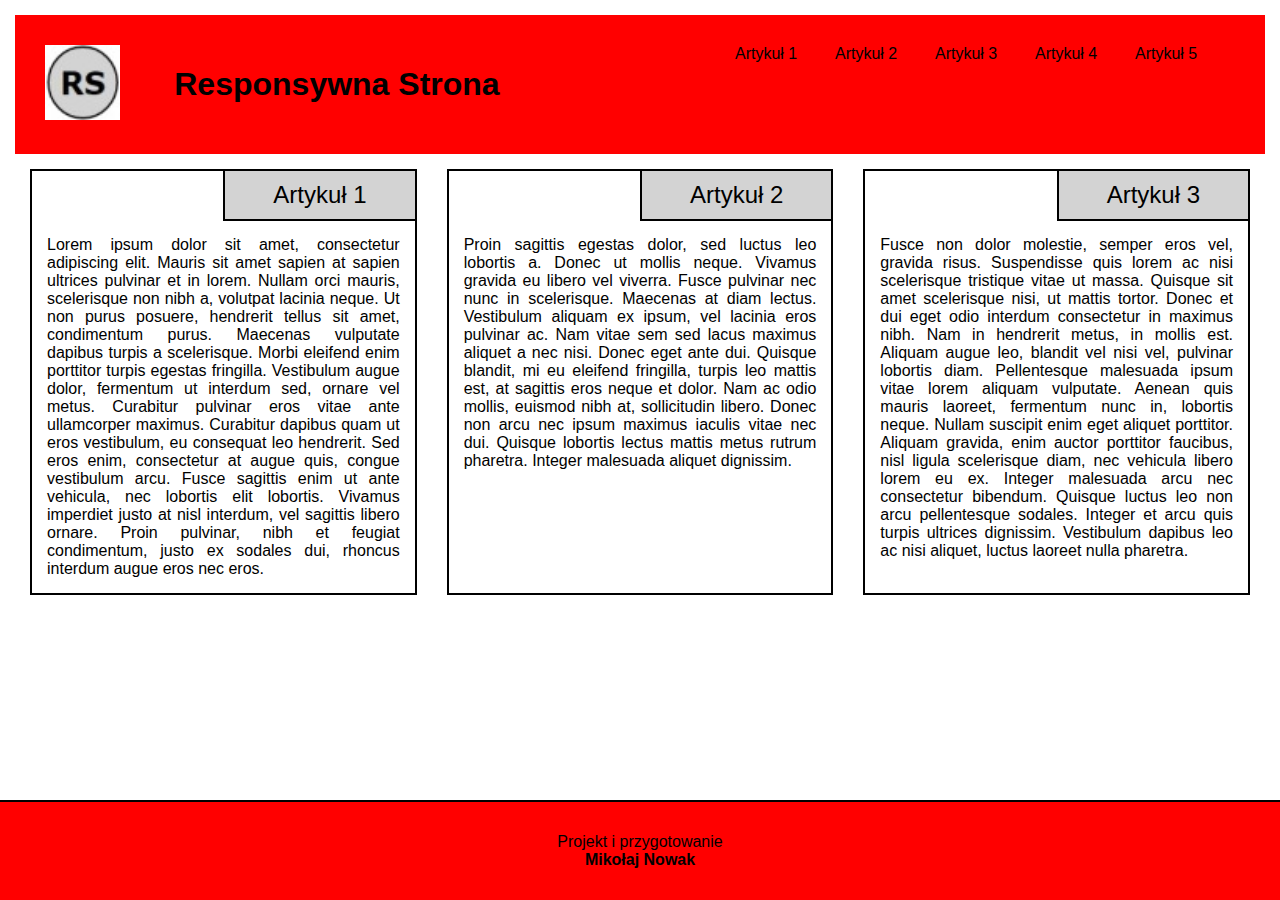
<file: PAI/Lab02/index.html>
<!DOCTYPE html>
<html lang="pl">
  <head>
    <meta charset="UTF-8" />
    <meta name="viewport" content="width=device-width, initial-scale=1.0" />
    <title>Responsywna Strona</title>
    <link rel="stylesheet" href="style.css" />
  </head>
  <body>
    <div class="container">
      <header>
        <div class="logo">
          <img src="RS.jpg" alt="Logo" />
        </div>
        <div class="title">
          <h2>Responsywna Strona</h2>
        </div>
        <nav class="article-links">
          <a href="#artykul1">Artykuł 1</a>
          <a href="#artykul2">Artykuł 2</a>
          <a href="#artykul3">Artykuł 3</a>
          <a href="#artykul4">Artykuł 4</a>
          <a href="#artykul5">Artykuł 5</a>
        </nav>
        <div class="hamburger">
          <div class="line"></div>
          <div class="line"></div>
          <div class="line"></div>
        </div>
      </header>

      <main>
        <article id="artykul1">
          <h2>Artykuł 1</h2>
          <p>
            Lorem ipsum dolor sit amet, consectetur adipiscing elit. Mauris sit
            amet sapien at sapien ultrices pulvinar et in lorem. Nullam orci
            mauris, scelerisque non nibh a, volutpat lacinia neque. Ut non purus
            posuere, hendrerit tellus sit amet, condimentum purus. Maecenas
            vulputate dapibus turpis a scelerisque. Morbi eleifend enim
            porttitor turpis egestas fringilla. Vestibulum augue dolor,
            fermentum ut interdum sed, ornare vel metus. Curabitur pulvinar eros
            vitae ante ullamcorper maximus. Curabitur dapibus quam ut eros
            vestibulum, eu consequat leo hendrerit. Sed eros enim, consectetur
            at augue quis, congue vestibulum arcu. Fusce sagittis enim ut ante
            vehicula, nec lobortis elit lobortis. Vivamus imperdiet justo at
            nisl interdum, vel sagittis libero ornare. Proin pulvinar, nibh et
            feugiat condimentum, justo ex sodales dui, rhoncus interdum augue
            eros nec eros.
          </p>
        </article>
        <article id="artykul2">
          <h2>Artykuł 2</h2>
          <p>
            Proin sagittis egestas dolor, sed luctus leo lobortis a. Donec ut
            mollis neque. Vivamus gravida eu libero vel viverra. Fusce pulvinar
            nec nunc in scelerisque. Maecenas at diam lectus. Vestibulum aliquam
            ex ipsum, vel lacinia eros pulvinar ac. Nam vitae sem sed lacus
            maximus aliquet a nec nisi. Donec eget ante dui. Quisque blandit, mi
            eu eleifend fringilla, turpis leo mattis est, at sagittis eros neque
            et dolor. Nam ac odio mollis, euismod nibh at, sollicitudin libero.
            Donec non arcu nec ipsum maximus iaculis vitae nec dui. Quisque
            lobortis lectus mattis metus rutrum pharetra. Integer malesuada
            aliquet dignissim.
          </p>
        </article>
        <article id="artykul3">
          <h2>Artykuł 3</h2>
          <p>
            Fusce non dolor molestie, semper eros vel, gravida risus.
            Suspendisse quis lorem ac nisi scelerisque tristique vitae ut massa.
            Quisque sit amet scelerisque nisi, ut mattis tortor. Donec et dui
            eget odio interdum consectetur in maximus nibh. Nam in hendrerit
            metus, in mollis est. Aliquam augue leo, blandit vel nisi vel,
            pulvinar lobortis diam. Pellentesque malesuada ipsum vitae lorem
            aliquam vulputate. Aenean quis mauris laoreet, fermentum nunc in,
            lobortis neque. Nullam suscipit enim eget aliquet porttitor. Aliquam
            gravida, enim auctor porttitor faucibus, nisl ligula scelerisque
            diam, nec vehicula libero lorem eu ex. Integer malesuada arcu nec
            consectetur bibendum. Quisque luctus leo non arcu pellentesque
            sodales. Integer et arcu quis turpis ultrices dignissim. Vestibulum
            dapibus leo ac nisi aliquet, luctus laoreet nulla pharetra.
          </p>
        </article>
      </main>
    </div>

    <footer>
      <p>Projekt i przygotowanie</p>
      <p>Mikołaj Nowak</p>
    </footer>
  </body>
</html>
</file>
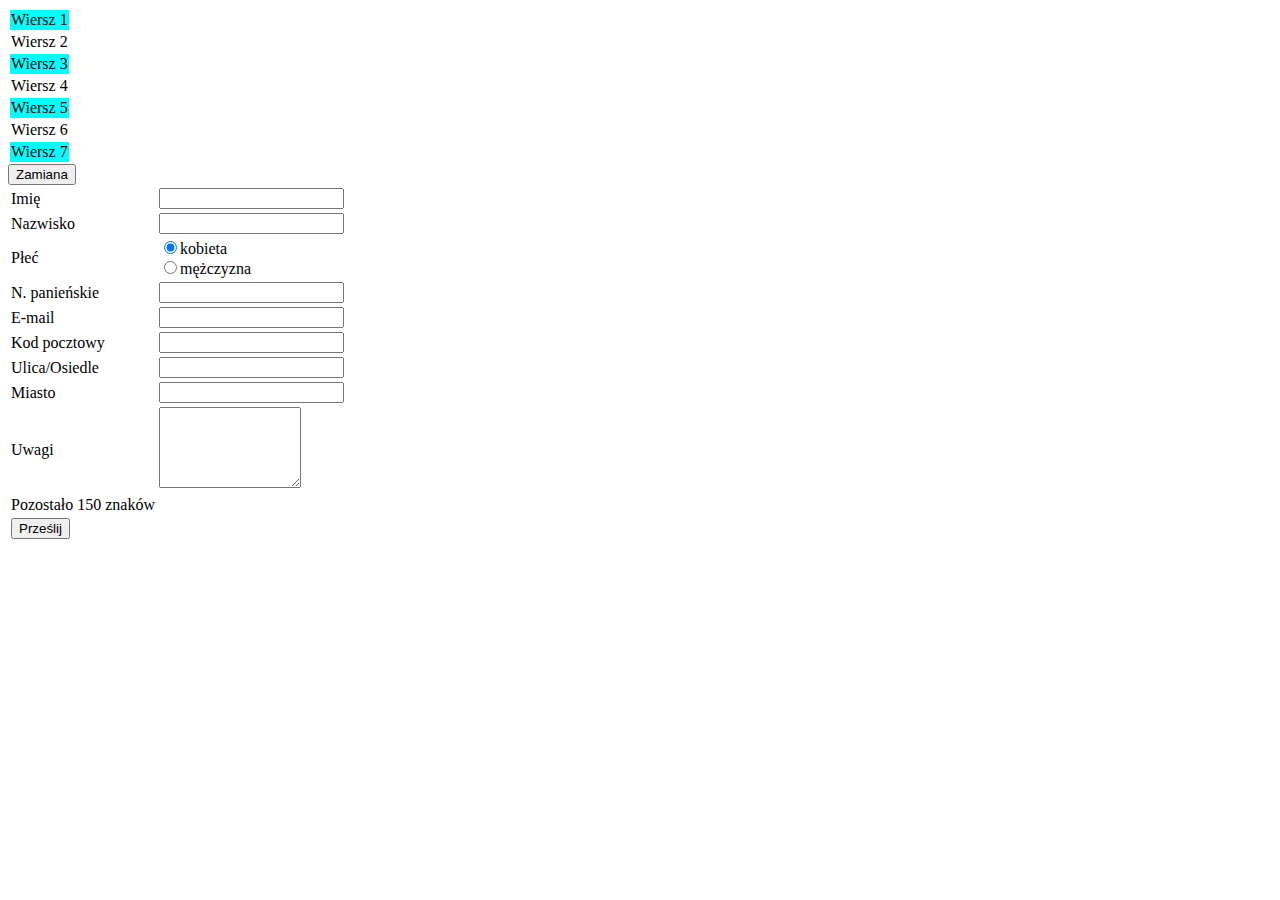
<file: PAI/Lab03/form.html>
<!DOCTYPE html>
<html>
  <head>
    <meta charset="utf-8" />
    <title>JavaScript</title>
    <link rel="stylesheet" href="styles.css" />
    <script src="form_check.js" defer></script>
  </head>
  <body>
    <table id="myTable">
      <tbody>
        <tr>
          <td>Wiersz 1</td>
        </tr>
        <tr>
          <td>Wiersz 2</td>
        </tr>
        <tr>
          <td>Wiersz 3</td>
        </tr>
        <tr>
          <td>Wiersz 4</td>
        </tr>
        <tr>
          <td>Wiersz 5</td>
        </tr>
        <tr>
          <td>Wiersz 6</td>
        </tr>
        <tr>
          <td>Wiersz 7</td>
        </tr>
      </tbody>
    </table>
    <button type="button" onclick="swapRows(this);">Zamiana</button>
    <form name="dane_osobowe">
      <!--form name="dane_osobowe" onsubmit="return validate(this);"></form-->
      <table>
        <tr>
          <td>Imię</td>
          <td>
            <input type="text" name="f_imie" /><span
              class="err"
              id="e_imie"
            ></span>
          </td>
        </tr>
        <tr>
          <td>Nazwisko</td>
          <td>
            <input type="text" name="f_nazwisko" /><span
              class="err"
              id="e_nazwisko"
            ></span>
          </td>
        </tr>
        <tr>
          <td>Płeć</td>
          <td>
            <input
              name="f_plec"
              value="f_k"
              checked
              type="radio"
              onclick="showElement('nazwisko_panienskie')"
              ;
            />kobieta<br />
            <input
              name="f_plec"
              value="f_m"
              type="radio"
              onclick="hideElement('nazwisko_panienskie')"
              ;
            />mężczyzna
          </td>
        </tr>
        <tr id="nazwisko_panienskie">
          <td>N. panieńskie</td>
          <td>
            <input type="text" name="f_nazwisko_p" /><span
              class="err"
              id="e_nazwisko_p"
            ></span>
          </td>
        </tr>
        <tr>
          <td>E-mail</td>
          <td>
            <input type="text" name="f_email" /><span
              class="err"
              id="e_email"
            ></span>
          </td>
        </tr>
        <tr>
          <td>Kod pocztowy</td>
          <td>
            <input type="text" name="f_kod" /><span
              class="err"
              id="e_kod"
            ></span>
          </td>
        </tr>
        <tr>
          <td>Ulica/Osiedle</td>
          <td>
            <input type="text" name="f_ulica" /><span
              class="err"
              id="e_ulica"
            ></span>
          </td>
        </tr>
        <tr>
          <td>Miasto</td>
          <td>
            <input type="text" name="f_miasto" /><span
              class="err"
              id="e_miasto"
            ></span>
          </td>
        </tr>
        <tr>
          <td>Uwagi</td>
          <td>
            <textarea
              rows="5"
              cols="15"
              name="uwagi"
              oninput="cnt(this.form.uwagi, document.getElementById('zostalo'), 150)"
            ></textarea>
          </td>
        </tr>
        <tr>
          <td>Pozostało <span id="zostalo">150</span> znaków</td>
        </tr>
        <tr>
          <td colspan="2">
            <input
              type="submit"
              value="Prześlij"
              onclick="return validate(this.form);"
            />
          </td>
        </tr>
      </table>
    </form>
  </body>
</html>
</file>
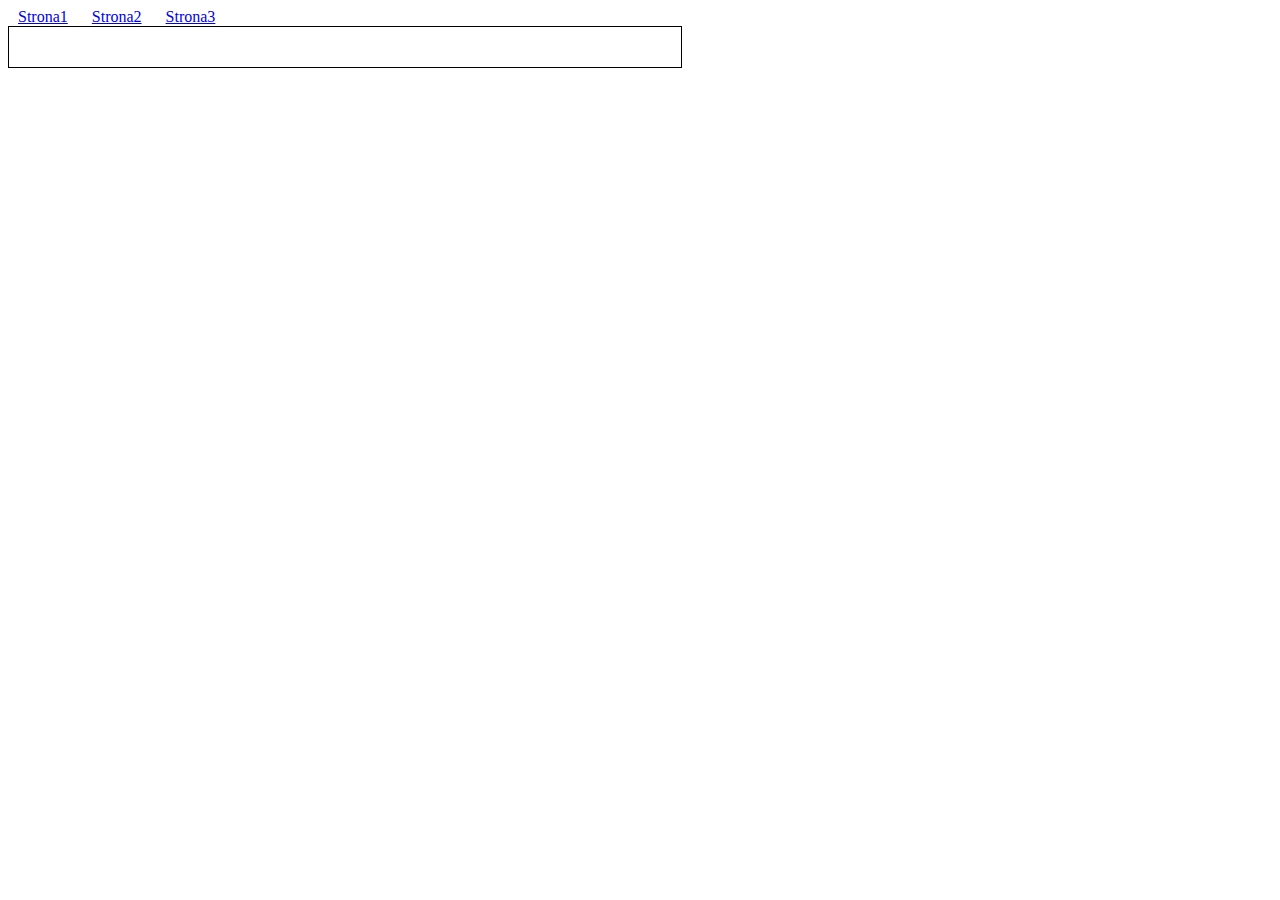
<file: PAI/Lab04/AJAX.html>
<!DOCTYPE html>
<html>
  <head>
    <meta charset="utf-8" />
    <script
      type="text/javascript"
      src="http://ajax.googleapis.com/ajax/libs/jquery/1.9.1/jquery.min.js"
    ></script>
    <style>
      a {
        margin: 10px;
      }
      #content {
        border: 1px solid black;
        padding: 20px;
        width: 50%;
      }
    </style>
    <script type="text/javascript">
      $(function () {
        $("a").click(function () {
          $("#content").animate({ height: "0px", width: "0px" }, () => {
            /*$("#content").fadeOut();
            $("#content").load("AJAX" + $(this).attr("href"));
            $("#content").fadeIn();*/
            //Zadanie 18
            /*
            $('#content').fadeOut('medium', function () {
            $('#content').load('AJAX' + thisA.attr('href'), function () {
            $('#content').fadeIn();
            });*/
            $("#content").load("AJAX" + $(this).attr("href"), () => {
              $("#content").animate({ height: "500px", width: "500px" });
            });
          });
          return false;
        });
      });
    </script>
  </head>
  <body>
    <header>
      <nav>
        <a href="Selektory.html">Strona1</a>
        <a href="Style.html">Strona2</a>
        <a href="Zdarzenia.html">Strona3</a>
      </nav>
    </header>
    <div id="content"></div>
  </body>
</html>
</file>
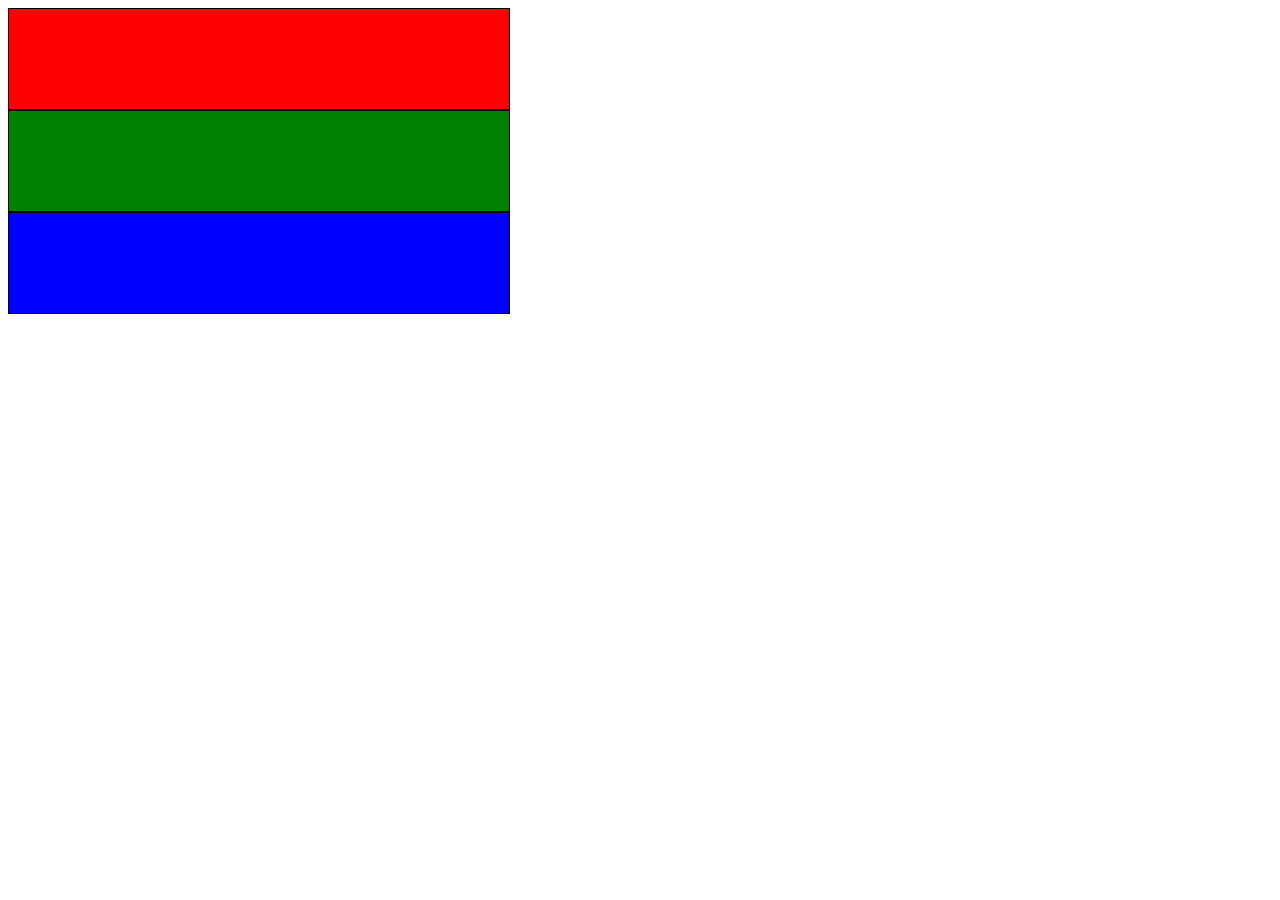
<file: PAI/Lab04/DOM.html>
<!DOCTYPE html>
<html>
  <head>
    <meta charset="utf-8" />
    <title>Q&A</title>
    <style>
      #r {
        background-color: Red;
      }
      #g {
        background-color: Green;
      }
      #b {
        background-color: Blue;
      }
      #r,
      #g,
      #b {
        height: 100px;
        width: 500px;
        border: 1px solid black;
        text-align: center;
      }
    </style>
    <script
      type="text/javascript"
      src="http://ajax.googleapis.com/ajax/libs/jquery/1.9.1/jquery.min.js"
    ></script>
    <script type="text/javascript">
      function Down() {
        var div = $(this);
        $("div").mousemove(function (e) {
          div.remove();
          div.insertAfter(e.target);
          div.mousedown(Down);
        });
        $("div").mouseup(function (e) {
          $("div").unbind("mousemove");
        });
      }
      $(document).ready(function () {
        $("div").mousedown(Down);
      });
    </script>
  </head>
  <body>
    <div id="r"></div>
    <div id="g"></div>
    <div id="b"></div>
  </body>
</html>
</file>
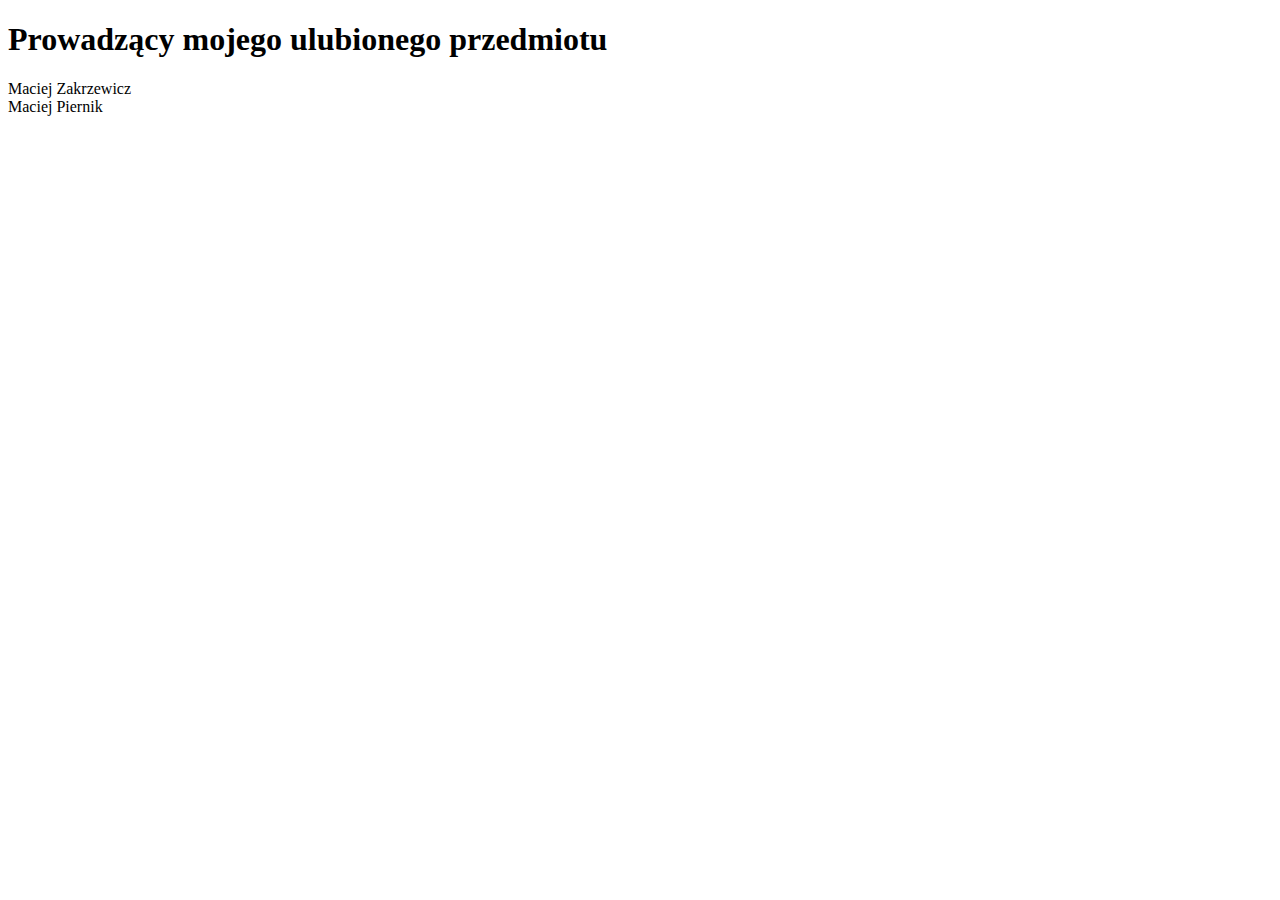
<file: PAI/Lab04/JSON1.html>
<!DOCTYPE html>
<html>
  <head>
    <meta charset="utf-8" />
    <title>JSON</title>
    <script
      type="text/javascript"
      src="http://ajax.googleapis.com/ajax/libs/jquery/1.9.1/jquery.min.js"
    ></script>
    <script type="text/javascript">
      var d = {
        Pracownicy: {
          Pracownik: [
            { Imie: "Maciej", Nazwisko: "Zakrzewicz" },
            { Imie: "Maciej", Nazwisko: "Piernik" },
          ],
        },
      };
      $(function () {
        var pracownicy = d.Pracownicy.Pracownik.map(function (pracownik) {
          return pracownik.Imie + " " + pracownik.Nazwisko;
        });
        $("#x").append(
          pracownicy.map(function (osoba) {
            return "<div>" + osoba + "</div>";
          })
        );
      });
    </script>
  </head>
  <body>
    <h1>Prowadzący mojego ulubionego przedmiotu</h1>
    <div id="x"></div>
  </body>
</html>
</file>
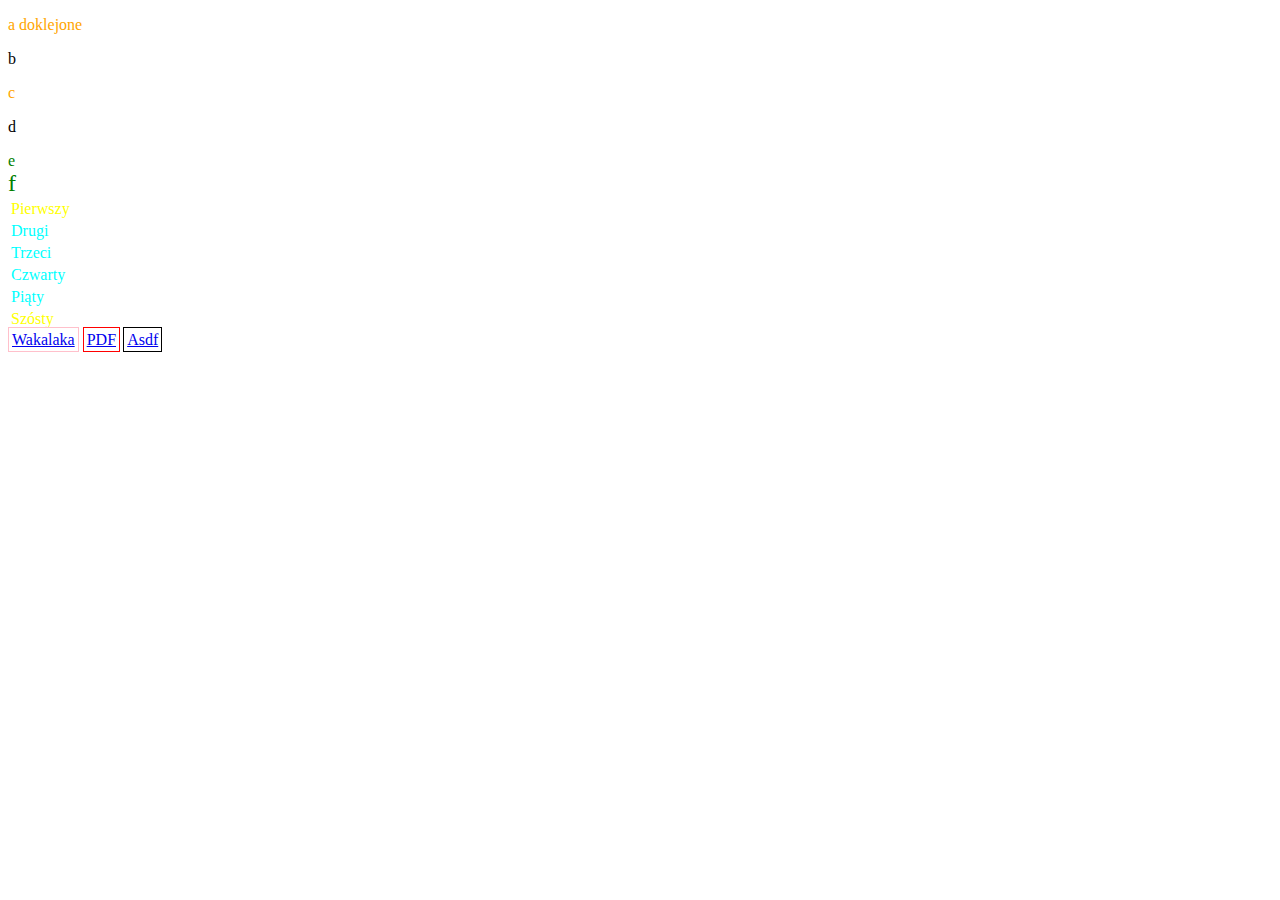
<file: PAI/Lab04/Selektory.html>
<!DOCTYPE html>
<html>
  <head>
    <meta charset="utf-8" />
    <title>jQuery</title>
    <script
      type="text/javascript"
      src="http://ajax.googleapis.com/ajax/libs/jquery/1.9.1/jquery.min.js"
    ></script>
    <script type="text/javascript" src="SelektoryScript.js"></script>
  </head>
  <body>
    <p id="a">a</p>
    <p>b</p>
    <p>c</p>
    <p>d</p>
    <div>e</div>
    <div class="c">f</div>
    <table>
      <tr>
        <td>Pierwszy</td>
      </tr>
      <tr>
        <td>Drugi</td>
      </tr>
      <tr>
        <td>Trzeci</td>
      </tr>
      <tr>
        <td>Czwarty</td>
      </tr>
      <tr>
        <td>Piąty</td>
      </tr>
      <tr>
        <td>Szósty</td>
      </tr>
    </table>
    <a href="wakalaka.html">Wakalaka</a>
    <a href="asdf.pdf">PDF</a>
    <a href="asdf.html">Asdf</a>
  </body>
</html>
</file>
<file: PAI/Lab02/style.css>
html,
body,
p, *,
*:before,
*:after {
    margin: 0;
    padding: 0;
}

html {
    box-sizing: border-box;
}

*,
*:before,
*:after {
    box-sizing: inherit;
}

* {
    font-family: Verdana, sans-serif;
    font-size: 16px;
    font-weight: normal; /* Wyłączenie domyślnego pogrubienia */
    color: black;
    text-decoration: none; /* Wyłączenie domyślnego podkreślenia */
}

header {
    background-color: red;
    display: flex;
    flex-direction: row;
    align-items: center;
    padding: 30px;
}

.logo {
    flex-grow: 1;
}

.logo img {
    width: 75px;
    height: 75px;
}

.title {
    flex-grow: 2;
}

.title h2 {
    margin-left: 15px;
    font-size: 32px;
    font-weight: bold;
}

nav.article-links {
    display: flex;
    flex-direction: row;
    align-self: flex-start;
    justify-content: flex-end;
    flex-grow: 4;
}

nav.article-links a {
    width: 100px;
}

.hamburger {
    display: none;
    cursor: pointer;
}

.line {
    width: 30px;
    height: 3px;
    background-color: black;
    margin: 5px 0;
}

body {
    margin: 0;
    font-family: Arial, sans-serif;
}

html,
body {
    height: 100%;
}

body {
    display: flex;
    flex-direction: column;
}

.container {
    padding: 15px;
    display: flex;
    flex-direction: column;
    flex: 1 0 auto;
}

.container main {
    display: flex;
    flex-direction: row;
}

article {
    margin: 15px;
    width: 100%;
    border: 2px solid black;
    display: flex;
    flex-direction: column;
}

article h2 {
    height: 50px;
    width: 50%;
    font-size: 1.5em;
    display: flex;
    justify-content: center;
    align-items: center;
    align-self: flex-end;
    background-color: lightgrey;
    border-left: 2px solid black;
    border-bottom: 2px solid black;
}

article p {
    text-align: justify;
    padding: 15px;
}

footer {
    height: 100px;
    background-color: red;
    border-top: 2px solid black;
    margin-top: 15px;
    display: flex;
    justify-content: center;
    align-items: center;
    flex-direction: column;
    flex-shrink: 0;
}

footer p:nth-of-type(2) {
    font-weight: bold;
}

@media all and (max-width: 900px) {
    main {
        flex-wrap: wrap;
    }
    .title {
        display: none;
    }
    
    nav.article-links {
        display: none;
    }
    
    /* Wyświetl hamburger na mniejszych urządzeniach */
    .hamburger {
        display: block;
    }
    
    /* Zmodyfikuj rozmieszczenie elementów w sekcji nagłówkowej */
    header {
        justify-content: space-between;
        /* Logo na lewo, hamburger na prawo */
    }
}
</file>
<file: PAI/Lab03/styles.css>
.err {
    color: red;
    font-weight: bold;
    padding-left: 5px;
}
</file>
